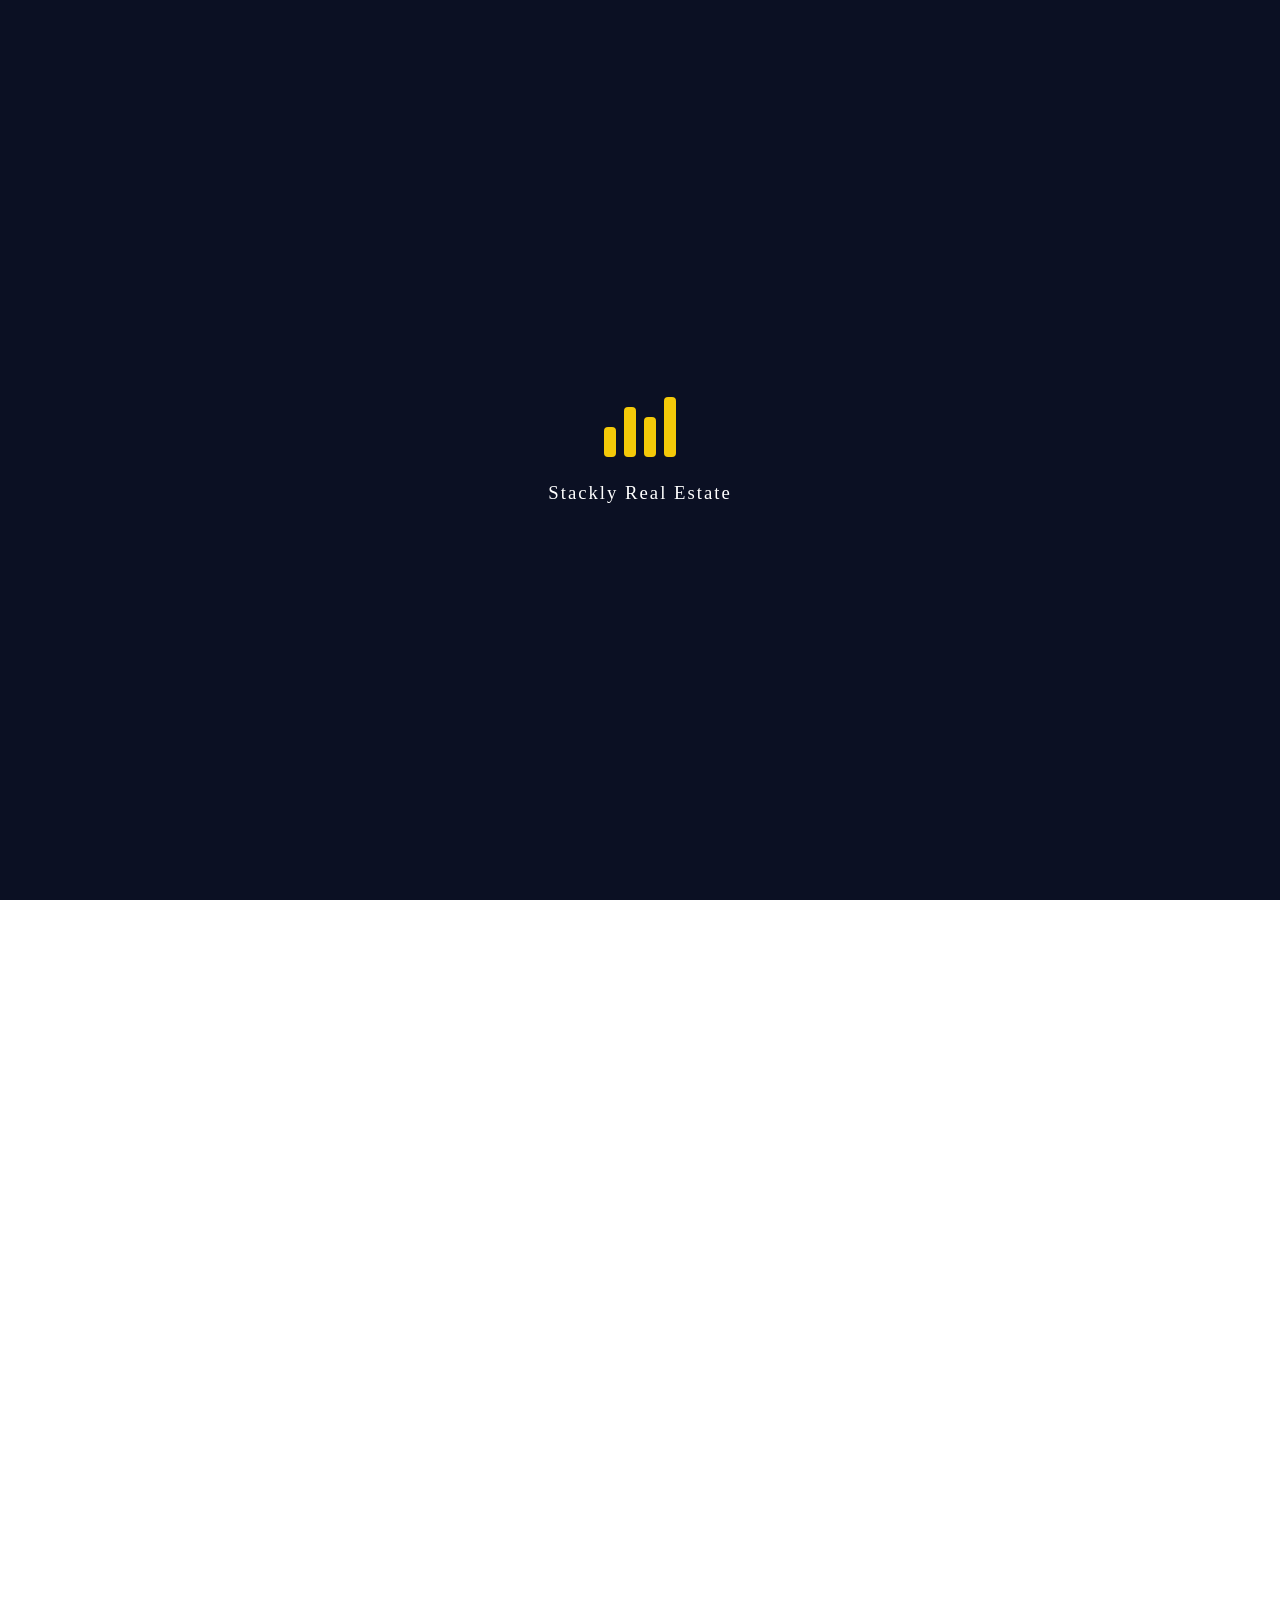
<file: 11-02-2026_Real Estate/index.html>
<!DOCTYPE html>
<html lang="en">
<head>
<meta charset="UTF-8">
<meta name="viewport" content="width=device-width, initial-scale=1.0">
<title>Stackly Real Estate</title>

<link rel="stylesheet" href="style.css">
<link href="https://cdnjs.cloudflare.com/ajax/libs/font-awesome/6.5.0/css/all.min.css" rel="stylesheet">

</head>
<body>

<div class="preloader">
    <div class="loader-wrapper">
        <div class="building-loader">
            <span></span>
            <span></span>
            <span></span>
            <span></span>
        </div>
        <h3>Stackly Real Estate</h3>
    </div>
</div>

<section class="hero">

    <video autoplay muted loop playsinline class="bg-video">
        <source src="Images/video.mp4" type="video/mp4">
    </video>


    <div class="overlay"></div>


    <nav class="navbar">
     <div class="logo">
    <a href="index.html">
        <img src="Images/logo-new.webp" alt="Stackly Logo">
    </a>
</div>


<ul class="menu">
    <li><a href="index.html">Home</a></li>
    <li><a href="404.html">About Us</a></li>
    <li><a href="404.html">Services</a></li>
    <li><a href="404.html">Blog</a></li>
    <li><a href="404.html">Pages</a></li>
    <li><a href="404.html">Contact Us</a></li>
</ul>

        <a href="404.html" class="nav-btn">Get Free Quote ↗</a>

        <a href="404.html" class="mobile-quote-btn">
    Get Quote ↗
</a>

        <!-- Hamburger -->
        <div class="hamburger">
            <span></span>
            <span></span>
            <span></span>
        </div>
    </nav>

    <!-- HERO CONTENT -->
    <div class="hero-content">

    <!-- LEFT SIDE CONTENT -->
    <div class="left-content animate-scale">
        <div class="badge">Find Your Dream Property Today</div>

        <h1>
            Discover premium <br>
            <em class="changing-text">reliable construction</em>
        </h1>

        <p style="margin:20px 0; max-width:520px; color:#ddd;">
            We help you buy, sell, and invest in residential and commercial
            properties with confidence, transparency, and expert guidance.
        </p>

        <div class="hero-buttons">
            <a href="404.html" class="consult-btn">
                Explore Properties ↗
            </a>

            <a href="404.html" class="nav-btn">
                Contact Our Experts ↗
            </a>
        </div>
    </div>

    <!-- RIGHT SIDE CONTENT -->
   <div class="right-section animate-scale">

    <div class="why-box">
        <h3>Why Choose Us?</h3>

        <ul class="why-list">
    <li><i class="fa-solid fa-check"></i> Verified Property Listings</li>
    <li><i class="fa-solid fa-check"></i> Transparent Pricing</li>
    <li><i class="fa-solid fa-check"></i> Expert Market Analysis</li>
    <li><i class="fa-solid fa-check"></i> End-to-End Legal Assistance</li>
</ul>

    </div>

</div>

</div>


</section>


<section class="about-modern">
    <div class="about-container">

        <!-- LEFT SIDE -->
        <div class="about-left animate-scale">

            <span class="about-badge">About Stackly</span>

            <h2>
                Building iconic spaces <br>
                with <em>innovation & precision</em>
            </h2>

            <p>
                At Stackly, we transform ideas into architectural landmarks.
                From luxury residences to commercial developments,
                we combine craftsmanship, technology, and trust.
            </p>

            <div class="about-features">
                <div class="feature">
                    <i class="fa-solid fa-check"></i>
                    Sustainable Construction
                </div>
                <div class="feature">
                    <i class="fa-solid fa-check"></i>
                    Transparent Project Planning
                </div>
                <div class="feature">
                    <i class="fa-solid fa-check"></i>
                    Premium Quality Materials
                </div>
            </div>

            <a href="404.html" class="consult-btn">
                Discover More ↗
            </a>

        </div>

        <!-- RIGHT SIDE -->
        <div class="about-right animate-scale">

            <div class="about-image">
                <img src="Images/who4.webp" alt="">
                <div class="image-overlay"></div>
            </div>

            <div class="about-floating-card">
                <h3>25+ Years</h3>
                <p>Real Estate Excellence</p>
            </div>

        </div>

    </div>
</section>


<section class="services-modern">
    <div class="services-container">

        <div class="services-header animate-scale">
            <span class="services-badge">Our Expertise</span>
            <h2>
                Premium real estate & <br>
                <em>construction solutions</em>
            </h2>
            <p>
                Delivering high-quality residential and commercial spaces
                designed for growth, sustainability, and long-term value.
            </p>
        </div>

        <div class="services-grid">

            <!-- Card 1 -->
            <div class="service-modern-card animate-scale">
                <div class="service-icon">
                    <i class="fas fa-building"></i>
                </div>
                <h3>Luxury Residences</h3>
                <p>
                    Elegant homes crafted with precision and premium materials
                    to deliver unmatched comfort.
                </p>
                <a href="404.html">Learn More ↗</a>
            </div>

            <!-- Card 2 -->
            <div class="service-modern-card animate-scale">
                <div class="service-icon">
                    <i class="fas fa-city"></i>
                </div>
                <h3>Commercial Projects</h3>
                <p>
                    Smart commercial spaces engineered for productivity,
                    functionality, and scalability.
                </p>
                <a href="404.html">Learn More ↗</a>
            </div>

            <!-- Card 3 -->
            <div class="service-modern-card animate-scale">
                <div class="service-icon">
                    <i class="fas fa-chart-line"></i>
                </div>
                <h3>Investment Planning</h3>
                <p>
                    Strategic real estate investment advisory with
                    transparent analysis and long-term vision.
                </p>
                <a href="404.html">Learn More ↗</a>
            </div>

            <!-- Card 4 -->
            <div class="service-modern-card animate-scale">
                <div class="service-icon">
                    <i class="fas fa-drafting-compass"></i>
                </div>
                <h3>Architectural Design</h3>
                <p>
                    Innovative and sustainable architectural designs
                    blending creativity with structural excellence.
                </p>
                <a href="404.html">Learn More ↗</a>
            </div>

        </div>

    </div>
</section>


<section class="who-modern">
    <div class="who-modern-container">

        <!-- LEFT IMAGE SIDE -->
        <div class="who-modern-left animate-scale">
            <div class="who-main-image">
                <img src="Images/who1.webp" alt="">
                <div class="who-overlay"></div>
            </div>

            <div class="who-experience-card">
                <h3>25+</h3>
                <p>Years of Excellence</p>
            </div>
        </div>

        <!-- RIGHT CONTENT SIDE -->
        <div class="who-modern-right animate-scale">

            <span class="who-modern-badge">Who We Are</span>

            <h2>
                Delivering excellence in <br>
                <em>real estate & construction</em>
            </h2>

            <p>
                We are a forward-thinking real estate and construction company
                dedicated to building sustainable, high-quality residential
                and commercial properties.
            </p>

            <div class="who-modern-grid">

                <div class="who-modern-card">
                    <i class="fas fa-building"></i>
                    <h4>Residential Projects</h4>
                    <p>Luxury and modern homes built with precision.</p>
                </div>

                <div class="who-modern-card">
                    <i class="fas fa-city"></i>
                    <h4>Commercial Spaces</h4>
                    <p>Functional and scalable commercial developments.</p>
                </div>

                <div class="who-modern-card">
                    <i class="fas fa-leaf"></i>
                    <h4>Sustainable Design</h4>
                    <p>Eco-friendly and future-ready construction.</p>
                </div>

                <div class="who-modern-card">
                    <i class="fas fa-handshake"></i>
                    <h4>Client Trust</h4>
                    <p>Transparent and long-term relationships.</p>
                </div>

            </div>

            <a href="404.html" class="consult-btn">
                Learn More About Us ↗
            </a>

        </div>

    </div>
</section>


<section class="video-modern">

    <div class="video-modern-overlay"></div>

    <div class="video-modern-container">

        <!-- LEFT CONTENT -->
        <div class="video-modern-left animate-scale">

            <span class="video-modern-badge">Watch Our Story</span>

            <h2>
                Experience how we create
                <em>iconic living spaces</em>
            </h2>

            <p>
                Discover our construction process, innovation strategy,
                and dedication to quality that defines every project.
            </p>

        </div>

        <!-- RIGHT PLAY BUTTON -->
        <div class="video-modern-right animate-scale">

            <a href="404.html" class="video-play-circle">
                <span class="video-play-icon">
                    <i class="fas fa-play"></i>
                </span>
            </a>

        </div>

    </div>

</section>


<section class="commit-modern">
    <div class="commit-modern-container">

        <!-- SECTION HEADER -->
        <div class="commit-modern-header animate-scale">
            <span class="commit-modern-badge">Our Commitment</span>

            <h2>
                Built on trust, driven by <br>
                <em>quality & innovation</em>
            </h2>

            <p>
                We deliver exceptional real estate and construction services
                with transparency, craftsmanship, and long-term reliability.
            </p>
        </div>

        <!-- FEATURE GRID -->
        <div class="commit-modern-grid">

            <!-- Card 1 -->
            <div class="commit-modern-card animate-scale">
                <div class="commit-modern-icon">
                    <i class="fas fa-hammer"></i>
                </div>
                <h3>Quality Craftsmanship</h3>
                <p>
                    Precision-built projects using premium materials and
                    skilled professionals.
                </p>
            </div>

            <!-- Card 2 -->
            <div class="commit-modern-card animate-scale">
                <div class="commit-modern-icon">
                    <i class="fas fa-leaf"></i>
                </div>
                <h3>Sustainable Construction</h3>
                <p>
                    Eco-friendly and energy-efficient solutions for
                    future-ready developments.
                </p>
            </div>

            <!-- Card 3 -->
            <div class="commit-modern-card animate-scale">
                <div class="commit-modern-icon">
                    <i class="fas fa-clock"></i>
                </div>
                <h3>On-Time Delivery</h3>
                <p>
                    Structured planning and execution ensuring
                    every milestone is achieved on schedule.
                </p>
            </div>

            <!-- Card 4 -->
            <div class="commit-modern-card animate-scale">
                <div class="commit-modern-icon">
                    <i class="fas fa-handshake"></i>
                </div>
                <h3>Client Transparency</h3>
                <p>
                    Clear communication and honest processes
                    throughout every stage of development.
                </p>
            </div>

        </div>

        <!-- CTA BUTTON -->
        <div class="commit-modern-cta animate-scale">
            <a href="404.html" class="consult-btn">
                Start Your Project ↗
            </a>
        </div>

    </div>
</section>


<section class="projects-modern">
    <div class="projects-modern-container">

        <!-- Header -->
        <div class="projects-modern-header animate-scale">
            <span class="projects-modern-badge">Our Portfolio</span>
            <h2>
                Showcasing excellence in <br>
                <em>real estate development</em>
            </h2>
            <p>
                A collection of landmark residential and commercial
                projects built with precision and innovation.
            </p>
        </div>

        <!-- Grid -->
        <div class="projects-modern-grid">

            <!-- Card 1 -->
            <div class="project-modern-card animate-scale">
                <img src="Images/project1.webp" alt="">
                <div class="project-modern-info">
                    <span>Commercial</span>
                    <h3>The Vertex Towers</h3>
                </div>
            </div>

            <!-- Card 2 -->
            <div class="project-modern-card animate-scale">
                <img src="Images/project2.webp" alt="">
                <div class="project-modern-info">
                    <span>Commercial</span>
                    <h3>Aurelia Tower</h3>
                </div>
            </div>

            <!-- Card 3 -->
            <div class="project-modern-card animate-scale">
                <img src="Images/project3.webp" alt="">
                <div class="project-modern-info">
                    <span>Commercial</span>
                    <h3>Metro Icon Tower</h3>
                </div>
            </div>

            <!-- Card 4 -->
            <div class="project-modern-card animate-scale">
                <img src="Images/project4.webp" alt="">
                <div class="project-modern-info">
                    <span>Commercial</span>
                    <h3>Crown Tower</h3>
                </div>
            </div>

        </div>

    </div>
</section>


<section class="facts-modern">
    <div class="facts-modern-container">

        <!-- LEFT IMAGE -->
        <div class="facts-modern-left animate-scale">
            <div class="facts-image">
                <img src="Images/building1.webp" alt="">
                <div class="facts-image-overlay"></div>
            </div>
        </div>

        <!-- RIGHT CONTENT -->
        <div class="facts-modern-right animate-scale">

            <span class="facts-modern-badge">Our Achievements</span>

            <h2>
                Numbers that reflect our <br>
                <em>commitment & excellence</em>
            </h2>

            <div class="facts-modern-grid">

                <div class="facts-modern-card">
                    <h3>25+</h3>
                    <span>Years of Experience</span>
                </div>

                <div class="facts-modern-card">
                    <h3>50+</h3>
                    <span>Expert Team Members</span>
                </div>

                <div class="facts-modern-card">
                    <h3>500+</h3>
                    <span>Projects Delivered</span>
                </div>

                <div class="facts-modern-card">
                    <h3>300+</h3>
                    <span>Happy Homeowners</span>
                </div>

            </div>

        </div>

    </div>
</section>

<footer class="footer-modern">
    <div class="footer-modern-container">

        <!-- CTA -->
        <div class="footer-modern-cta">
            <div class="footer-cta-content">
                <h2>
                    Ready to build your dream
                    <em>property with us?</em>
                </h2>

                <a href="404.html" class="consult-btn">
                    Get Free Consultation ↗
                </a>
            </div>
        </div>

        <!-- FOOTER GRID -->
        <div class="footer-modern-grid">

            <!-- ABOUT -->
            <div class="footer-modern-col footer-about">
                <a href="index.html" class="footer-logo-link">
                    <img
                        src="Images/logo-new.webp"
                        alt="Stackly Logo"
                        class="footer-modern-logo"
                    >
                </a>

                <p class="footer-description">
                    We deliver modern residential and commercial construction
                    with innovation, transparency, and long-term value.
                </p>

                <div class="footer-modern-social">
                    <a href="404.html" aria-label="Facebook">
                        <i class="fab fa-facebook-f"></i>
                    </a>

                    <a href="404.html" aria-label="X">
                        <i class="fab fa-x-twitter"></i>
                    </a>

                    <a href="404.html" aria-label="Instagram">
                        <i class="fab fa-instagram"></i>
                    </a>

                    <a href="404.html" aria-label="LinkedIn">
                        <i class="fab fa-linkedin-in"></i>
                    </a>
                </div>
            </div>

            <!-- QUICK LINKS -->
            <div class="footer-modern-col">
                <h4>Quick Links</h4>

                <ul>
                    <li>
                        <a href="index.html">Home</a>
                    </li>

                    <li>
                        <a href="404.html">About Us</a>
                    </li>

                    <li>
                        <a href="404.html">Services</a>
                    </li>

                    <li>
                        <a href="404.html">Projects</a>
                    </li>

                    <li>
                        <a href="404.html">Contact Us</a>
                    </li>
                </ul>
            </div>

            <!-- SERVICES -->
            <div class="footer-modern-col">
                <h4>Services</h4>

                <ul>
                    <li>
                        <a href="404.html">
                            Residential Construction
                        </a>
                    </li>

                    <li>
                        <a href="404.html">
                            Commercial Projects
                        </a>
                    </li>

                    <li>
                        <a href="404.html">
                            Real Estate Development
                        </a>
                    </li>

                    <li>
                        <a href="404.html">
                            Interior Design
                        </a>
                    </li>

                      <li>
                        <a href="404.html">
                            Exterior Design
                        </a>
                    </li>
                </ul>
            </div>

            <!-- CONTACT -->
            <div class="footer-modern-col footer-contact">
                <h4>Contact Info</h4>

                <div class="footer-contact-list">

                    <p>
                        <i class="fas fa-map-marker-alt"></i>
                        <span>Salem, Tamil Nadu</span>
                    </p>

                    <p>
                        <i class="fas fa-phone"></i>
                        <span>+91 1234567890</span>
                    </p>

                    <p>
                        <i class="fas fa-envelope"></i>
                        <span>info@stackly.com</span>
                    </p>

                </div>

                <a href="404.html" class="subscribe-btn">
                    Subscribe ↗
                </a>
            </div>

        </div>

        <!-- FOOTER BOTTOM -->
        <div class="footer-modern-bottom">

            <p>
                © 2026 Stackly. All Rights Reserved.
            </p>

            <div class="footer-legal-links">
                <a href="404.html">
                    Privacy Policy
                </a>

                <span>|</span>

                <a href="404.html">
                    Terms &amp; Conditions
                </a>
            </div>

        </div>

    </div>
</footer>



<script>
const whoTabs = document.querySelectorAll(".who-tab");
const whoContents = document.querySelectorAll(".who-tab-content");

whoTabs.forEach(tab=>{
    tab.addEventListener("click",()=>{
        whoTabs.forEach(t=>t.classList.remove("active"));
        whoContents.forEach(c=>c.classList.remove("active"));

        tab.classList.add("active");
        document.getElementById(tab.dataset.tab).classList.add("active");
    });
});
</script>


<script src="script.js"></script>
</body>
</html>
</file>
<file: 11-02-2026_Real Estate/style.css>
*{
    margin:0;
    padding:0;
    box-sizing:border-box;
}

html, body{
    margin:0;
    padding:0;
    height:100%;
}

html, body {
    width: 100%;
    overflow-x: hidden;
}

.navbar{
    margin:0 auto;
}




/* HERO */
.hero{
    position:relative;
    height:100vh;
    width:100%;
    color:#fff;
}

/* VIDEO */
.bg-video{
    position:absolute;
    top:0;
    left:0;
    width:100%;
    height:100%;
    object-fit:cover;
    z-index:-2;
}

/* DARK OVERLAY */
.overlay{
    position:absolute;
    top:0;
    left:0;
    width:100%;
    height:100%;
    background:linear-gradient(to right, rgba(0,0,0,0.8), rgba(0,0,0,0.3));
    z-index:-1;
}

/* NAVBAR */
.navbar{
    position:absolute;
    top:30px;
    left:50%;
    transform:translateX(-50%);
    width:90%;
    max-width:1200px;
    padding:15px 40px;
    display:flex;
    justify-content:space-between;
    align-items:center;
    background:rgba(255,255,255,0.1);
    backdrop-filter:blur(15px);
    border-radius:60px;
}


/* LOGO */
.logo{
    display:flex;
    align-items:center;
    gap:10px;
}

.logo img{
    height:50px;       /* Adjust size */
    width:auto;
    display:block;
}

@media (max-width: 576px){
    .logo img{
        height:35px;
    }
}


.logo-icon{
    width:40px;
    height:40px;
    background:#f4c909;
    border-radius:50%;
}

.logo h2{
    font-weight:600;
}

.logo span{
    color:#f4c909;
}

/* MENU */
.menu{
    list-style:none;
    display:flex;
    gap:35px;
}

.menu li{
    position:relative;
}

.menu li a{
    position:relative;
    display:inline-block;
    padding:8px 12px;
    text-decoration:none;
    color:#fff;
    font-weight:500;
    z-index:1;
    transition:color 0.4s ease;
}

/* Sliding Background */
.menu li a::before{
    content:"";
    position:absolute;
    top:0;
    left:0;
    width:0%;
    height:100%;
    background:#f4c909;
    border-radius:6px;
    z-index:-1;
    transition:width 0.4s ease;
}

/* Hover Effect */
.menu li a:hover::before{
    width:100%;
}

.menu li a:hover{
    color:#000;
}

/* BUTTON */
.nav-btn{
    position:relative;
    display:inline-block;
    padding:12px 25px;
    border-radius:40px;
    text-decoration:none;
    color:#fff;
    font-weight:600;
    background:#0b0f29;
    overflow:hidden;
    z-index:1;
    transition:color 0.4s ease;
}

/* Sliding Fill Effect */
.nav-btn::before{
    content:"";
    position:absolute;
    top:0;
    left:0;
    width:0%;
    height:100%;
    background:#f4c909;   /* Brand Color */
    z-index:-1;
    transition:width 0.5s ease;
    border-radius:40px;
}

/* Hover */
.nav-btn:hover::before{
    width:100%;
}

.nav-btn:hover{
    color:#000;
}

/* HAMBURGER */
.hamburger{
    display:none;
    flex-direction:column;
    gap:6px;
    cursor:pointer;
}

.hamburger span{
    width:25px;
    height:3px;
    background:#fff;
    transition:0.3s;
}

/* HERO CONTENT */
.hero-content{
    height:100%;
    max-width:1200px;
    margin:auto;
    display:flex;
    justify-content:space-between;
    align-items:center;

    padding-top:120px;   /* 👈 Moves content down */
}


.changing-text{
    display:inline-block;
    transition:opacity 0.5s ease, transform 0.5s ease;
}
.fade-out{
    opacity:0;
    transform:translateY(20px);
}
.fade-in{
    opacity:1;
    transform:translateY(0);
}


/* LEFT */
.left-content{
    max-width:600px;
}

.tag{
    background:rgba(255,255,255,0.1);
    padding:10px 20px;
    border-radius:30px;
    display:inline-block;
    color: #f4c909;
    margin-bottom:20px;
}

.left-content h1{
    font-size:60px;
    line-height:1.1;
    margin-bottom:30px;
}

.left-content em{
    font-style:italic;
    font-weight:300;
}

.consult-btn{
    position:relative;
    display:inline-block;
    padding:15px 30px;
    border-radius:40px;
    background:#fff;
    color:#000;
    text-decoration:none;
    font-weight:600;
    overflow:hidden;
    z-index:1;
    transition:color 0.4s ease;
}

/* Sliding Fill Background */
.consult-btn::before{
    content:"";
    position:absolute;
    top:0;
    left:0;
    width:0%;
    height:100%;
    background:#f4c909;   /* Your Brand Color */
    z-index:-1;
    transition:width 0.4s ease;
    border-radius:40px;
}

/* Hover Effect */
.consult-btn:hover::before{
    width:100%;
}

.consult-btn:hover{
    color:#000;
}


.stars{
    display:inline-flex;
    gap:5px;
    margin-left:8px;
}

.stars i{
    color:#f4c909;   /* 👈 Your Website Color */
    font-size:18px;
}



.review{
    margin-top:20px;
}

/* RIGHT STATS */
.right-stats{
    display:flex;
    gap:60px;
    text-align:center;
}

.right-section{
    display:flex;
    flex-direction:column;
    align-items:center;
    gap:25px;
}

.right-review{
    text-align:center;
}

.right-stats h2{
    font-size:48px;
}

.left-content{
    max-width:600px;
    padding-left:40px;   /* 👈 Move inside */
}

/* Right Section Layout */
.right-section{
    flex:1;
    display:flex;
    justify-content:flex-end;
}

/* Why Choose Box */
.why-box{
    background:rgba(255,255,255,0.12);
    padding:45px;                /* Increased size */
    border-radius:25px;
    max-width:420px;             /* Bigger width */
    width:100%;
    transform:translateX(-40px); /* Move left */
    transition:0.4s ease;
    margin-left: 200px;
}


.why-list{
    list-style:none;
    padding:0;
    line-height:2;
    font-size:18px;
    color:#f1f1f1;
}

.why-list li{
    display:flex;
    align-items:center;
    gap:12px;
    margin-bottom:12px;
}

/* Green Tick Icon */
.why-list i{
    color:#f4c909;          /* Your theme green */
    font-size:18px;
    background:rgba(182,240,0,0.15);
    padding:6px;
    border-radius:50%;
    transition:0.3s ease;
}

/* Hover Effect */
.why-list li:hover i{
    background:#f4c909;
    color:#000;
    transform:scale(1.1);
}

/* Heading */
.why-box h3{
    font-size:28px;              /* Bigger heading */
    margin-bottom:20px;
}

/* List */
.why-box ul{
    list-style:none;
    padding:0;
    line-height:2;               /* More spacing */
    font-size:18px;              /* Bigger text */
    color:#f1f1f1;
}

/* Optional hover effect */
.why-box:hover{
    transform:translateX(-40px) scale(1.02);
    box-shadow:0 20px 40px rgba(0,0,0,0.3);
}

/* ===============================
   MOBILE RESPONSIVE (Hero Section)
=================================*/

@media (max-width: 992px){

    .hero-content{
        flex-direction:column;
        align-items:center;
        gap:40px;
        text-align:center;
    }

    .left-content{
        max-width:100%;
        padding-left:0;   /* Remove left padding */
    }

    .right-section{
        justify-content:center;
        width:100%;
    }

    .why-box{
        margin-left:0;              /* Reset desktop margin */
        transform:none;             /* Remove left shift */
        max-width:100%;
        padding:30px;               /* Reduce padding */
    }

    .why-box h3{
        font-size:22px;             /* Smaller heading */
    }

    .why-list{
        font-size:16px;             /* Smaller list text */
    }

    .why-list li{
        justify-content:center;     /* Center align items */
    }

}

.hero-buttons{
    display:flex;
    gap:15px;
    flex-wrap:wrap;
}
@media (max-width: 768px){

    .hero-buttons{
        justify-content:center;  /* Center buttons */
    }

}



/* ===============================
   MOBILE RESPONSIVE
=================================*/

@media (max-width: 992px){

    /* NAVBAR FIX */
    .navbar{
        position:fixed;          /* 👈 FIX */
        top:20px;
        left:50%;
        transform:translateX(-50%);
        width:95%;
        z-index:10000;           /* 👈 High layer */
    }

    /* MOBILE MENU FIX */
    .menu{
        position:fixed;          /* 👈 IMPORTANT */
        top:0;
        left:0;
        width:100%;
        height:100vh;            /* Full screen */
        background:rgba(0,0,0,0.98);
        flex-direction:column;
        align-items:center;
        justify-content:center;
        gap:30px;
        display:flex;

        transform:translateY(-100%);
        transition:transform 0.4s ease;
        z-index:9999;            /* 👈 Above everything */
    }

    .menu.active{
        transform:translateY(0);
    }

    .menu li a{
        font-size:22px;
    }

    .nav-btn{
        display:none;
    }

    .hamburger{
        display:flex;
        z-index:10001;           /* Above menu */
    }

    /* Prevent Background Scroll */
    body.menu-open{
        overflow:hidden;
    }

    /* HERO CONTENT FIX */
    .hero-content{
        padding-top:180px;
        flex-direction:column;
        text-align:center;
        gap:50px;
    }

    .right-stats{
        flex-direction:column;
        gap:25px;
    }
}

@media (max-width: 992px){

    .hero{
        height:auto;          /* 👈 IMPORTANT FIX */
        min-height:100vh;
        padding-bottom:60px;  /* space below */
    }

}

@media (max-width: 992px){

    .hero-content{
        flex-direction:column;
        align-items:center;
        justify-content:flex-start;   /* 👈 IMPORTANT */
        padding-top:140px;
        gap:40px;
    }

}

@media (max-width: 992px){

    .right-section{
        width:100%;
        gap:20px;
    }

    .review{
        margin-top:15px;
    }

}
.hero-content{
    height:100%;
}



@media (max-width: 576px){

    .navbar{
        top:15px;
        width:95%;
        padding:12px 18px;
    }

    .left-content h1{
        font-size:30px;
    }

    .right-stats h2{
        font-size:30px;
    }

    .stars i{
        font-size:16px;
    }
}



.badge{
    background:#f4c909;
    padding:8px 18px;
    border-radius:30px;
    font-size:14px;
    color:#000;
    display:inline-block;
    margin-bottom:20px;

    font-weight:600;
    box-shadow:0 4px 15px rgba(0,0,0,0.1);
}

/* ===============================
   MODERN ABOUT SECTION
=================================*/

.about-modern{
    padding:50px 6%;
    background:#0f172a;
    color:#fff;
    position:relative;
    overflow:hidden;
}

.about-container{
    max-width:1200px;
    margin:auto;
    display:flex;
    align-items:center;
    justify-content:space-between;
    gap:80px;
}

/* LEFT SIDE */
.about-left{
    flex:1;
}

.about-badge{
    display:inline-block;
    background:#f4c909;
    color:#000;
    padding:8px 20px;
    border-radius:30px;
    font-weight:600;
    margin-bottom:25px;
}

.about-left h2{
    font-size:48px;
    line-height:1.2;
    margin-bottom:25px;
}

.about-left h2 em{
    font-style:italic;
    font-weight:400;
    color:#f4c909;
}

.about-left p{
    color:#bbb;
    margin-bottom:30px;
    line-height:1.7;
}

/* FEATURES */
.about-features{
    display:flex;
    flex-direction:column;
    gap:15px;
    margin-bottom:35px;
}

.feature{
    display:flex;
    align-items:center;
    gap:12px;
    font-size:18px;
    transition:0.3s ease;
}

.feature i{
    background:rgba(244,201,9,0.2);
    color:#f4c909;
    padding:6px;
    border-radius:50%;
    transition:0.3s ease;
}

.feature:hover{
    transform:translateX(8px);
}

.feature:hover i{
    background:#f4c909;
    color:#000;
}

/* BUTTON */
.about-modern-btn{
    display:inline-block;
    padding:14px 32px;
    border-radius:40px;
    background:#f4c909;
    color:#000;
    font-weight:600;
    text-decoration:none;
    transition:0.4s ease;
}

.about-modern-btn:hover{
    background:#fff;
    transform:translateY(-4px);
}

/* RIGHT SIDE */
.about-right{
    flex:1;
    position:relative;
}

.about-image{
    border-radius:30px;
    overflow:hidden;
    position:relative;
}

.about-image img{
    width:100%;
    display:block;
    transition:0.6s ease;
}

.about-image:hover img{
    transform:scale(1.1);
}

/* Dark Overlay */
.image-overlay{
    position:absolute;
    inset:0;
    background:linear-gradient(to top, rgba(0,0,0,0.6), transparent);
}

/* Floating Card */
.about-floating-card{
    position:absolute;
    bottom:-30px;
    left:30px;
    background:#fff;
    color:#000;
    padding:25px 40px;
    border-radius:20px;
    box-shadow:0 25px 60px rgba(0,0,0,0.3);
    transition:0.4s ease;
}

.about-floating-card h3{
    font-size:28px;
    color:#f4c909;
    margin-bottom:5px;
}

.about-floating-card:hover{
    transform:translateY(-10px);
}

/* ===============================
   RESPONSIVE
=================================*/

@media(max-width:992px){

    .about-container{
        flex-direction:column;
        gap:60px;
    }

    .about-left h2{
        font-size:36px;
    }

    .about-floating-card{
        position:relative;
        bottom:auto;
        left:auto;
        margin-top:20px;
    }
}

@media(max-width:600px){

    .about-left h2{
        font-size:28px;
    }

    .feature{
        font-size:16px;
    }
}

/* ===============================
   MODERN SERVICES SECTION
=================================*/

.services-modern{
    padding:50px 6%;
    background:#0f172a;
    color:#fff;
}

.services-container{
    max-width:1200px;
    margin:auto;
}

/* HEADER */
.services-header{
    text-align:center;
    max-width:700px;
    margin:0 auto 80px auto;
}

.services-badge{
    display:inline-block;
    background:#f4c909;
    color:#000;
    padding:8px 20px;
    border-radius:30px;
    font-weight:600;
    margin-bottom:20px;
}

.services-header h2{
    font-size:48px;
    margin-bottom:20px;
}

.services-header h2 em{
    font-style:italic;
    color:#f4c909;
}

.services-header p{
    color:#bbb;
    line-height:1.7;
}

/* GRID */
.services-grid{
    display:grid;
    grid-template-columns:repeat(4,1fr);
    gap:30px;
}

/* CARD */
.service-modern-card{
    background:rgba(255,255,255,0.05);
    padding:40px 30px;
    border-radius:25px;
    backdrop-filter:blur(12px);
    transition:0.4s ease;
    border:1px solid rgba(255,255,255,0.1);
    cursor:pointer;
}

/* ICON */
.service-icon{
    width:70px;
    height:70px;
    background:#f4c909;
    color:#000;
    border-radius:50%;
    display:flex;
    align-items:center;
    justify-content:center;
    font-size:24px;
    margin-bottom:25px;
    transition:0.4s ease;
}

/* TEXT */
.service-modern-card h3{
    font-size:22px;
    margin-bottom:15px;
}

.service-modern-card p{
    color:#ccc;
    line-height:1.6;
    margin-bottom:25px;
}

.service-modern-card a{
    color:#f4c909;
    font-weight:600;
    text-decoration:none;
    transition:0.3s ease;
}

/* HOVER EFFECT */
.service-modern-card:hover{
    transform:translateY(-12px);
    border-color:#f4c909;
    box-shadow:0 20px 40px rgba(0,0,0,0.4);
}

.service-modern-card:hover .service-icon{
    transform:rotate(10deg) scale(1.1);
    background:#fff;
}

.service-modern-card:hover a{
    letter-spacing:1px;
}

/* RESPONSIVE */
@media(max-width:992px){
    .services-grid{
        grid-template-columns:repeat(2,1fr);
    }

    .services-header h2{
        font-size:36px;
    }
}

@media(max-width:600px){
    .services-grid{
        grid-template-columns:1fr;
    }

    .services-header h2{
        font-size:28px;
    }
}


/* ===============================
   MODERN WHO SECTION
=================================*/

.who-modern{
    padding:50px 6%;
    background:#0f172a;
    color:#fff;
    position:relative;
}

.who-modern-container{
    max-width:1200px;
    margin:auto;
    display:flex;
    align-items:center;
    justify-content:space-between;
    gap:80px;
}

/* LEFT SIDE */
.who-modern-left{
    flex:1;
    position:relative;
}

.who-main-image{
    border-radius:30px;
    overflow:hidden;
    position:relative;
}

.who-main-image img{
    width:100%;
    display:block;
    transition:0.6s ease;
}

.who-main-image:hover img{
    transform:scale(1.1);
}

.who-overlay{
    position:absolute;
    inset:0;
    background:linear-gradient(to top, rgba(0,0,0,0.6), transparent);
}

/* Floating Experience Card */
.who-experience-card{
    position:absolute;
    bottom:-30px;
    left:30px;
    background:#fff;
    color:#000;
    padding:25px 40px;
    border-radius:20px;
    box-shadow:0 25px 60px rgba(0,0,0,0.4);
    transition:0.4s ease;
}

.who-experience-card h3{
    font-size:32px;
    color:#f4c909;
}

.who-experience-card:hover{
    transform:translateY(-10px);
}

/* RIGHT SIDE */
.who-modern-right{
    flex:1;
}

.who-modern-badge{
    display:inline-block;
    background:#f4c909;
    color:#000;
    padding:8px 20px;
    border-radius:30px;
    font-weight:600;
    margin-bottom:20px;
}

.who-modern-right h2{
    font-size:48px;
    margin-bottom:25px;
}

.who-modern-right h2 em{
    font-style:italic;
    color:#f4c909;
}

.who-modern-right p{
    color:#bbb;
    line-height:1.7;
    margin-bottom:40px;
}

/* GRID CARDS */
.who-modern-grid{
    display:grid;
    grid-template-columns:repeat(2,1fr);
    gap:25px;
    margin-bottom:40px;
}

.who-modern-card{
    background:rgba(255,255,255,0.05);
    padding:25px;
    border-radius:20px;
    border:1px solid rgba(255,255,255,0.1);
    transition:0.4s ease;
    cursor:pointer;
}

.who-modern-card i{
    font-size:24px;
    color:#f4c909;
    margin-bottom:15px;
}

.who-modern-card h4{
    margin-bottom:10px;
}

.who-modern-card p{
    font-size:14px;
    color:#ccc;
}

.who-modern-card:hover{
    transform:translateY(-10px);
    border-color:#f4c909;
    box-shadow:0 20px 40px rgba(0,0,0,0.4);
}

/* BUTTON */
.who-modern-btn{
    display:inline-block;
    padding:14px 32px;
    border-radius:40px;
    background:#f4c909;
    color:#000;
    font-weight:600;
    text-decoration:none;
    transition:0.4s ease;
}

.who-modern-btn:hover{
    background:#fff;
    transform:translateY(-4px);
}

/* RESPONSIVE */
@media(max-width:992px){
    .who-modern-container{
        flex-direction:column;
        gap:60px;
    }

    .who-modern-right h2{
        font-size:36px;
    }

    .who-experience-card{
        position:relative;
        bottom:auto;
        left:auto;
        margin-top:20px;
    }
}

@media(max-width:600px){
    .who-modern-right h2{
        font-size:28px;
    }

    .who-modern-grid{
        grid-template-columns:1fr;
    }
}


/* ===============================
   MODERN VIDEO SECTION
=================================*/

.video-modern{
    position:relative;
    padding:140px 6%;
    background:url("Images/video.webp") center/cover no-repeat;
    overflow:hidden;
}

.video-modern-overlay{
    position:absolute;
    inset:0;
    background:linear-gradient(
        to right,
        rgba(0,0,0,0.85),
        rgba(0,0,0,0.6)
    );
}

/* Container */
.video-modern-container{
    position:relative;
    z-index:2;
    max-width:1200px;
    margin:auto;
    display:flex;
    align-items:center;
    justify-content:space-between;
    gap:80px;
    color:#fff;
}

/* LEFT SIDE */
.video-modern-left{
    flex:1;
    max-width:600px;
}

.video-modern-badge{
    display:inline-block;
    background:#f4c909;
    color:#000;
    padding:8px 20px;
    border-radius:30px;
    font-weight:600;
    margin-bottom:25px;
}

.video-modern-left h2{
    font-size:52px;
    margin-bottom:25px;
    line-height:1.2;
}

.video-modern-left h2 em{
    font-style:italic;
    color:#f4c909;
}

.video-modern-left p{
    color:#ccc;
    line-height:1.7;
}

/* RIGHT SIDE */
.video-modern-right{
    flex:1;
    display:flex;
    justify-content:center;
}

/* Play Circle */
.video-play-circle{
    position:relative;
    width:160px;
    height:160px;
    border-radius:50%;
    background:rgba(244,201,9,0.15);
    display:flex;
    align-items:center;
    justify-content:center;
    text-decoration:none;
    transition:0.4s ease;
}

/* Glow Effect */
.video-play-circle::before{
    content:"";
    position:absolute;
    width:100%;
    height:100%;
    border-radius:50%;
    border:2px solid #f4c909;
    animation:pulse 2s infinite;
}

@keyframes pulse{
    0%{transform:scale(1); opacity:1;}
    100%{transform:scale(1.4); opacity:0;}
}

/* Inner Play Button */
.video-play-icon{
    width:90px;
    height:90px;
    background:#f4c909;
    color:#000;
    border-radius:50%;
    display:flex;
    align-items:center;
    justify-content:center;
    font-size:28px;
    transition:0.4s ease;
}

/* Hover */
.video-play-circle:hover{
    transform:scale(1.05);
}

.video-play-circle:hover .video-play-icon{
    background:#fff;
    color:#000;
}

/* RESPONSIVE */
@media(max-width:992px){

    .video-modern-container{
        flex-direction:column;
        text-align:center;
        gap:60px;
    }

    .video-modern-left h2{
        font-size:38px;
    }
}

@media(max-width:600px){

    .video-modern{
        padding:100px 6%;
    }

    .video-modern-left h2{
        font-size:28px;
    }

    .video-play-circle{
        width:120px;
        height:120px;
    }

    .video-play-icon{
        width:65px;
        height:65px;
        font-size:20px;
    }
}

/* ===============================
   MODERN COMMIT SECTION
=================================*/

.commit-modern{
    padding:50px 6%;
    background:#0f172a;
    color:#fff;
    position:relative;
    overflow:hidden;
}

.commit-modern-container{
    max-width:1200px;
    margin:auto;
    text-align:center;
}

/* HEADER */
.commit-modern-badge{
    display:inline-block;
    background:#f4c909;
    color:#000;
    padding:8px 22px;
    border-radius:30px;
    font-weight:600;
    margin-bottom:25px;
}

.commit-modern-header h2{
    font-size:48px;
    margin-bottom:20px;
}

.commit-modern-header h2 em{
    font-style:italic;
    color:#f4c909;
}

.commit-modern-header p{
    max-width:700px;
    margin:0 auto 80px auto;
    color:#bbb;
    line-height:1.7;
}

/* GRID */
.commit-modern-grid{
    display:grid;
    grid-template-columns:repeat(4,1fr);
    gap:30px;
    margin-bottom:60px;
}

/* CARD */
.commit-modern-card{
    background:rgba(255,255,255,0.05);
    padding:40px 30px;
    border-radius:25px;
    border:1px solid rgba(255,255,255,0.1);
    backdrop-filter:blur(10px);
    transition:0.4s ease;
    cursor:pointer;
    position:relative;
    overflow:hidden;
}

/* Glow background effect */
.commit-modern-card::before{
    content:"";
    position:absolute;
    top:-50%;
    left:-50%;
    width:200%;
    height:200%;
    background:radial-gradient(circle, rgba(244,201,9,0.15), transparent 70%);
    transform:rotate(0deg);
    transition:0.6s ease;
}

.commit-modern-card:hover::before{
    transform:rotate(180deg);
}

/* ICON */
.commit-modern-icon{
    width:70px;
    height:70px;
    background:#f4c909;
    color:#000;
    border-radius:50%;
    display:flex;
    align-items:center;
    justify-content:center;
    font-size:24px;
    margin:0 auto 25px auto;
    transition:0.4s ease;
}

/* TEXT */
.commit-modern-card h3{
    margin-bottom:15px;
    font-size:20px;
}

.commit-modern-card p{
    color:#ccc;
    font-size:14px;
    line-height:1.6;
}

/* HOVER */
.commit-modern-card:hover{
    transform:translateY(-12px);
    border-color:#f4c909;
    box-shadow:0 20px 40px rgba(0,0,0,0.5);
}

.commit-modern-card:hover .commit-modern-icon{
    transform:scale(1.1) rotate(10deg);
    background:#fff;
}

/* CTA */
.commit-modern-btn{
    display:inline-block;
    padding:16px 38px;
    border-radius:40px;
    background:#f4c909;
    color:#000;
    font-weight:600;
    text-decoration:none;
    transition:0.4s ease;
}

.commit-modern-btn:hover{
    background:#fff;
    transform:translateY(-5px);
}

/* RESPONSIVE */
@media(max-width:992px){
    .commit-modern-grid{
        grid-template-columns:repeat(2,1fr);
    }

    .commit-modern-header h2{
        font-size:36px;
    }
}

@media(max-width:600px){
    .commit-modern-grid{
        grid-template-columns:1fr;
    }

    .commit-modern-header h2{
        font-size:28px;
    }
}



/* ===============================
   MODERN PROJECTS SECTION
=================================*/

.projects-modern{
    padding:50px 6%;
    background:#0f172a;
    color:#fff;
}

.projects-modern-container{
    max-width:1300px;
    margin:auto;
}

/* HEADER */
.projects-modern-header{
    text-align:center;
    max-width:750px;
    margin:0 auto 90px auto;
}

.projects-modern-badge{
    display:inline-block;
    background:#f4c909;
    color:#000;
    padding:8px 22px;
    border-radius:30px;
    font-weight:600;
    margin-bottom:25px;
}

.projects-modern-header h2{
    font-size:48px;
    margin-bottom:20px;
}

.projects-modern-header h2 em{
    font-style:italic;
    color:#f4c909;
}

.projects-modern-header p{
    color:#bbb;
    line-height:1.7;
}

/* GRID */
.projects-modern-grid{
    display:grid;
    grid-template-columns:repeat(4,1fr);
    gap:30px;
}

/* CARD */
.project-modern-card{
    position:relative;
    border-radius:30px;
    overflow:hidden;
    cursor:pointer;
    transition:0.5s ease;
}

/* IMAGE */
.project-modern-card img{
    width:100%;
    height:450px;
    object-fit:cover;
    transition:0.6s ease;
}

/* OVERLAY INFO */
.project-modern-info{
    position:absolute;
    bottom:0;
    left:0;
    width:100%;
    padding:35px;
    background:linear-gradient(to top, rgba(0,0,0,0.85), transparent);
    transition:0.4s ease;
}

.project-modern-info span{
    font-size:13px;
    background:#f4c909;
    color:#000;
    padding:6px 14px;
    border-radius:20px;
    display:inline-block;
    margin-bottom:15px;
    font-weight:600;
}

.project-modern-info h3{
    font-size:22px;
}

/* HOVER EFFECT */
.project-modern-card:hover img{
    transform:scale(1.1);
}

.project-modern-card:hover{
    transform:translateY(-12px);
}

.project-modern-card:hover .project-modern-info{
    padding-bottom:50px;
}

/* RESPONSIVE */
@media(max-width:1200px){
    .projects-modern-grid{
        grid-template-columns:repeat(2,1fr);
    }
}

@media(max-width:600px){
    .projects-modern-grid{
        grid-template-columns:1fr;
    }

    .projects-modern-header h2{
        font-size:28px;
    }

    .project-modern-card img{
        height:300px;
    }
}

/* ===============================
   MODERN FACTS WITH IMAGE
=================================*/

.facts-modern{
    padding:50px 6%;
    background:#0f172a;
    color:#fff;
}

.facts-modern-container{
    max-width:1200px;
    margin:auto;
    display:flex;
    align-items:center;
    gap:80px;
}

/* LEFT IMAGE */
.facts-modern-left{
    flex:1;
    position:relative;
}

.facts-image{
    border-radius:30px;
    overflow:hidden;
    position:relative;
}

.facts-image img{
    width:100%;
    display:block;
    transition:0.6s ease;
}

.facts-image:hover img{
    transform:scale(1.1);
}

.facts-image-overlay{
    position:absolute;
    inset:0;
    background:linear-gradient(to top, rgba(0,0,0,0.6), transparent);
}

/* RIGHT SIDE */
.facts-modern-right{
    flex:1;
}

.facts-modern-badge{
    display:inline-block;
    background:#f4c909;
    color:#000;
    padding:8px 22px;
    border-radius:30px;
    font-weight:600;
    margin-bottom:25px;
}

.facts-modern-right h2{
    font-size:42px;
    margin-bottom:40px;
}

.facts-modern-right h2 em{
    font-style:italic;
    color:#f4c909;
}

/* GRID */
.facts-modern-grid{
    display:grid;
    grid-template-columns:repeat(2,1fr);
    gap:25px;
}

/* CARD */
.facts-modern-card{
    background:rgba(255,255,255,0.05);
    padding:40px;
    border-radius:20px;
    border:1px solid rgba(255,255,255,0.1);
    backdrop-filter:blur(10px);
    transition:0.4s ease;
    cursor:pointer;
}

.facts-modern-card h3{
    font-size:36px;
    color:#f4c909;
    margin-bottom:10px;
}

.facts-modern-card span{
    color:#ccc;
}

/* HOVER */
.facts-modern-card:hover{
    transform:translateY(-10px);
    border-color:#f4c909;
    box-shadow:0 20px 40px rgba(0,0,0,0.4);
}

/* RESPONSIVE */
@media(max-width:992px){
    .facts-modern-container{
        flex-direction:column;
    }

    .facts-modern-right h2{
        font-size:32px;
    }
}

@media(max-width:600px){
    .facts-modern-grid{
        grid-template-columns:1fr;
    }

    .facts-modern-right h2{
        font-size:26px;
    }
}



/* ===============================
   MODERN FOOTER
=================================*/

.footer-modern{
    padding:80px 6% 60px 6%;
    background:linear-gradient(to bottom, #414c66, #0b1023);
    color:#fff;
}

/* Vertical Divider */
.footer-modern-grid{
    position:relative;
}

.footer-modern-col{
    position:relative;
    padding-right:30px;
}

/* Add vertical line except last column */
.footer-modern-col:not(:last-child)::after{
    content:"";
    position:absolute;
    top:10%;
    right:0;
    width:1px;
    height:80%;
    background:rgba(255,255,255,0.1);
}

@media(max-width:992px){
    .footer-modern-col::after{
        display:none;
    }
}

.footer-modern-col ul li a{
    color:#ccc;
    text-decoration:none;
    position:relative;
    display:inline-block;
    transition:0.4s ease;
}

/* Animated Underline */
.footer-modern-col ul li a::after{
    content:"";
    position:absolute;
    left:0;
    bottom:-4px;
    width:0%;
    height:2px;
    background:#f4c909;
    transition:0.4s ease;
}

/* Slide + Glow Effect */
.footer-modern-col ul li a:hover{
    color:#f4c909;
    transform:translateX(6px);
}

.footer-modern-col ul li a:hover::after{
    width:100%;
}

.footer-modern-container{
    max-width:1200px;
    margin:auto;
}

/* CTA */
.footer-modern-cta{
    text-align:center;
    margin-bottom:80px;
}

.footer-modern-cta h2{
    font-size:42px;
    margin-bottom:25px;
}

.footer-modern-cta em{
    color:#f4c909;
    font-style:italic;
}

.footer-modern-btn{
    display:inline-block;
    padding:14px 36px;
    background:#f4c909;
    color:#000;
    border-radius:40px;
    text-decoration:none;
    font-weight:600;
    transition:0.4s ease;
}

.footer-modern-btn:hover{
    background:#fff;
    transform:translateY(-5px);
}

/* GRID */
.footer-modern-grid{
    display:grid;
    grid-template-columns:repeat(4,1fr);
    gap:50px;
    margin-bottom:60px;
}

.footer-modern-col h4{
    margin-bottom:25px;
}

.footer-modern-logo{
    width:160px;
    margin-bottom:20px;
}

/* TEXT */
.footer-modern-col p{
    color:#ccc;
    margin-bottom:12px;
    line-height:1.6;
}

.footer-modern-col p i{
    color:#f4c909;
    margin-right:10px;
}

/* LINKS */
.footer-modern-col ul{
    list-style:none;
}

.footer-modern-col ul li{
    margin-bottom:14px;
}

.footer-modern-col ul li a{
    color:#ccc;
    text-decoration:none;
    transition:0.3s ease;
    position:relative;
}

.footer-modern-col ul li a:hover{
    color:#f4c909;
    padding-left:12px;
}

/* SOCIAL */
.footer-modern-social{
    display:flex;
    gap:15px;
    margin-top:20px;
}

.subscribe-btn{
    display:inline-flex;          /* Important */
    align-items:center;           /* Vertical center */
    justify-content:center;       /* Horizontal center */
    padding:14px 28px;
    border:none;
    text-decoration:none;
    border-radius:40px;
    background:#f4c909;
    color:#000;
    font-weight:600;
    cursor:pointer;
    position:relative;
    overflow:hidden;
    line-height:1;                /* Prevent text shifting */
    vertical-align:middle;        /* Fix baseline issue */
}



/* Smooth hover lift */
.subscribe-btn:hover{
    transform:translateY(-4px);
    box-shadow:0 15px 30px rgba(244,201,9,0.4);
}


@keyframes btnShine{
    100%{
        left:125%;
    }
}


.footer-modern-social a{
    width:38px;
    height:38px;
    background:rgba(255,255,255,0.08);
    border-radius:50%;
    display:flex;
    align-items:center;
    justify-content:center;
    color:#f4c909;
    text-decoration: none;
    transition:0.4s ease;
}

.footer-modern-social a:hover{
    background:#f4c909;
    color:#000;
    transform:translateY(-4px);
}

/* NEWSLETTER */
.footer-modern-newsletter{
    margin-top:20px;
    display:flex;
    background:rgba(255,255,255,0.08);
    border-radius:40px;
    overflow:hidden;
}

.footer-modern-newsletter input{
    flex:1;
    padding:12px 15px;
    border:none;
    outline:none;
    background:transparent;
    color:#fff;
}

.footer-modern-newsletter button{
    background:#f4c909;
    border:none;
    padding:0 18px;
    cursor:pointer;
    transition:0.3s ease;
}

.footer-modern-newsletter button:hover{
    background:#fff;
}

/* BOTTOM */
.footer-modern-bottom{
    text-align:center;
    padding-top:30px;
    border-top:1px solid rgba(255,255,255,0.1);
    color:#aaa;
}

/* RESPONSIVE */
@media(max-width:992px){
    .footer-modern-grid{
        grid-template-columns:repeat(2,1fr);
    }

    .footer-modern-cta h2{
        font-size:32px;
    }
}

@media(max-width:600px){
    .footer-modern-grid{
        grid-template-columns:1fr;
    }

    .footer-modern-cta h2{
        font-size:24px;
    }
}



/* ===== Common Modern Scroll Animation ===== */
/* ===== Pure Scale Animation ===== */

.animate-scale {
    opacity: 0;
    transform: scale(0.85);
    transition: transform 0.8s ease, opacity 0.8s ease;
}

.animate-scale.show {
    opacity: 1;
    transform: scale(1);
}


/* ===============================
   MODERN REAL ESTATE PRELOADER
=================================*/

.preloader{
    position:fixed;
    inset:0;
    background:#0b1023;
    display:flex;
    align-items:center;
    justify-content:center;
    z-index:999999;
    transition:opacity 0.6s ease, visibility 0.6s ease;
}

.loader-wrapper{
    text-align:center;
}

.loader-wrapper h3{
    color:#fff;
    margin-top:25px;
    letter-spacing:2px;
    font-weight:500;
}

/* Building Animation */
.building-loader{
    display:flex;
    gap:8px;
    align-items:flex-end;
    justify-content:center;
    height:60px;
}

.building-loader span{
    width:12px;
    background:#f4c909;
    border-radius:4px;
    animation:building 1.2s infinite ease-in-out;
}

/* Different heights + delay */
.building-loader span:nth-child(1){
    height:30px;
    animation-delay:0s;
}
.building-loader span:nth-child(2){
    height:50px;
    animation-delay:0.2s;
}
.building-loader span:nth-child(3){
    height:40px;
    animation-delay:0.4s;
}
.building-loader span:nth-child(4){
    height:60px;
    animation-delay:0.6s;
}

@keyframes building{
    0%,100%{
        transform:scaleY(1);
        opacity:0.6;
    }
    50%{
        transform:scaleY(1.5);
        opacity:1;
    }
}

/* Hide Preloader */
.preloader.hide{
    opacity:0;
    visibility:hidden;
}

/* ===============================
   MOBILE GET QUOTE BUTTON
================================ */

.mobile-quote-btn {
    display: none;
    padding: 9px 16px;
    border-radius: 30px;
    background: #f4c909;
    color: #000;
    text-decoration: none;
    font-size: 13px;
    font-weight: 700;
    white-space: nowrap;
    transition: 0.3s ease;
}

.mobile-quote-btn:hover {
    background: #fff;
    color: #000;
    transform: translateY(-2px);
}

/* Tablet & Mobile */
@media (max-width: 992px) {

    .nav-btn {
        display: none;
    }

    .mobile-quote-btn {
        display: inline-flex;
        align-items: center;
        justify-content: center;
    }

    .hamburger {
        display: flex;
    }
}

/* Small Mobile */
@media (max-width: 576px) {

    .navbar {
        width: 95%;
        padding: 12px 15px;
    }

    .mobile-quote-btn {
        padding: 8px 12px;
        font-size: 12px;
    }

    .hamburger span {
        width: 23px;
        height: 3px;
    }
}


/* =========================================================
   UPDATED MODERN FOOTER
   ========================================================= */

.footer-modern {
    padding: 80px 6% 25px;
    background: linear-gradient(
        135deg,
        #414c66 0%,
        #0b1023 100%
    );
    color: #fff;
}

.footer-modern-container {
    width: 100%;
    max-width: 1200px;
    margin: 0 auto;
}

/* ===============================
   CTA
================================= */

.footer-modern-cta {
    text-align: center;
    margin: 0 auto 65px;
    padding-bottom: 55px;
    border-bottom: 1px solid rgba(255,255,255,0.12);
}

.footer-cta-content {
    max-width: 850px;
    margin: 0 auto;
}

.footer-modern-cta h2 {
    margin: 0 0 25px;
    font-size: 42px;
    line-height: 1.2;
    color: #fff;
}

.footer-modern-cta h2 em {
    color: #f4c909;
    font-style: italic;
}

/* ===============================
   FOOTER GRID
================================= */

.footer-modern-grid {
    display: grid;
    grid-template-columns:
        1.35fr
        1fr
        1.25fr
        1.25fr;

    gap: 50px;
    align-items: start;
    margin-bottom: 55px;
    position: relative;
}

.footer-modern-col {
    min-width: 0;
    padding-right: 35px;
    position: relative;
}

/* Vertical divider */

.footer-modern-col:not(:last-child)::after {
    content: "";
    position: absolute;
    top: 0;
    right: 0;

    width: 1px;
    height: 100%;

    background: rgba(255,255,255,0.12);
}

/* ===============================
   COLUMN TITLE
================================= */

.footer-modern-col h4 {
    margin: 0 0 22px;
    font-size: 18px;
    font-weight: 700;
    color: #fff;
}

/* ===============================
   ABOUT
================================= */

.footer-about {
    padding-right: 40px;
}

.footer-logo-link {
    display: inline-flex;
    align-items: center;
    margin-bottom: 18px;
    text-decoration: none;
}

.footer-modern-logo {
    width: 160px;
    height: auto;
    display: block;
    margin: 0;
}

.footer-description {
    max-width: 300px;
    margin: 0 0 20px !important;

    color: #d0d3da !important;
    line-height: 1.7 !important;
}

/* ===============================
   SOCIAL ICONS
================================= */

.footer-modern-social {
    display: flex;
    align-items: center;
    gap: 10px;
    margin-top: 18px;
}

.footer-modern-social a {
    width: 38px;
    height: 38px;

    display: flex;
    align-items: center;
    justify-content: center;

    border-radius: 50%;

    background: rgba(255,255,255,0.08);
    color: #f4c909;

    text-decoration: none;

    transition: 0.3s ease;
}

.footer-modern-social a:hover {
    background: #f4c909;
    color: #000;
    transform: translateY(-3px);
}

/* ===============================
   LINKS
================================= */

.footer-modern-col ul {
    list-style: none;
    padding: 0;
    margin: 0;
}

.footer-modern-col ul li {
    margin: 0 0 13px;
}

.footer-modern-col ul li:last-child {
    margin-bottom: 0;
}

.footer-modern-col ul li a {
    display: inline-block;

    color: #d0d3da;

    text-decoration: none;

    line-height: 1.5;

    transition: 0.3s ease;
}

.footer-modern-col ul li a:hover {
    color: #f4c909;
    transform: translateX(5px);
}

/* ===============================
   CONTACT
================================= */

.footer-contact-list {
    display: flex;
    flex-direction: column;
    gap: 14px;
    margin-bottom: 22px;
}

.footer-contact-list p {
    display: flex;
    align-items: flex-start;

    gap: 11px;

    margin: 0 !important;

    color: #d0d3da !important;
    line-height: 1.5 !important;
}

.footer-contact-list p i {
    width: 18px;
    flex: 0 0 18px;

    margin: 3px 0 0 !important;

    color: #f4c909 !important;

    text-align: center;
}

.footer-contact-list p span {
    min-width: 0;
}

/* ===============================
   SUBSCRIBE BUTTON
================================= */

.subscribe-btn {
    display: inline-flex;

    align-items: center;
    justify-content: center;

    min-height: 44px;

    padding: 12px 24px;

    border-radius: 40px;

    background: #f4c909;
    color: #000;

    text-decoration: none;
    font-weight: 600;

    line-height: 1;

    transition: 0.3s ease;
}

.subscribe-btn:hover {
    transform: translateY(-3px);

    box-shadow:
        0 12px 25px
        rgba(244,201,9,0.25);
}

/* ===============================
   BOTTOM BAR
================================= */

.footer-modern-bottom {
    display: flex;

    align-items: center;
    justify-content: space-between;

    gap: 20px;

    padding-top: 22px;

    border-top:
        1px solid
        rgba(255,255,255,0.12);
}

.footer-modern-bottom p {
    margin: 0;

    color: #bfc4ce;

    font-size: 14px;
    line-height: 1.5;
}

/* ===============================
   PRIVACY / TERMS
================================= */

.footer-legal-links {
    display: flex;

    align-items: center;
    justify-content: flex-end;

    gap: 12px;

    flex-wrap: wrap;
}

.footer-legal-links a {
    color: #d0d3da;

    text-decoration: none;

    font-size: 14px;
    line-height: 1.5;

    transition: 0.3s ease;
}

.footer-legal-links a:hover {
    color: #f4c909;
}

.footer-legal-links span {
    color: rgba(255,255,255,0.35);
}

/* ===============================
   TABLET
================================= */

@media (max-width: 992px) {

    .footer-modern {
        padding: 70px 5% 25px;
    }

    .footer-modern-grid {
        grid-template-columns: repeat(2, 1fr);
        gap: 45px 35px;
    }

    .footer-modern-col {
        padding-right: 30px;
    }

    .footer-modern-col:nth-child(2)::after {
        display: none;
    }

    .footer-modern-col:nth-child(3)::after {
        display: block;
    }

    .footer-modern-col:nth-child(4)::after {
        display: none;
    }

    .footer-modern-bottom {
        align-items: flex-start;
    }
}

/* ===============================
   MOBILE
================================= */

@media (max-width: 600px) {

    .footer-modern {
        padding: 55px 6% 20px;
    }

    .footer-modern-cta {
        margin-bottom: 45px;
        padding-bottom: 40px;
    }

    .footer-modern-cta h2 {
        font-size: 28px;
    }

    .footer-modern-grid {
        grid-template-columns: 1fr;
        gap: 35px;

        margin-bottom: 40px;
    }

    .footer-modern-col,
    .footer-about {
        padding: 0 0 30px;

        border-bottom:
            1px solid
            rgba(255,255,255,0.10);
    }

    .footer-modern-col:not(:last-child)::after {
        display: none;
    }

    .footer-modern-col:last-child {
        padding-bottom: 0;
        border-bottom: 0;
    }

    .footer-modern-logo {
        width: 145px;
    }

    .footer-description {
        max-width: 100%;
    }

    .footer-modern-bottom {
        flex-direction: column;

        align-items: center;
        justify-content: center;

        text-align: center;

        gap: 12px;
    }

    .footer-legal-links {
        justify-content: center;
    }
}
</file>
